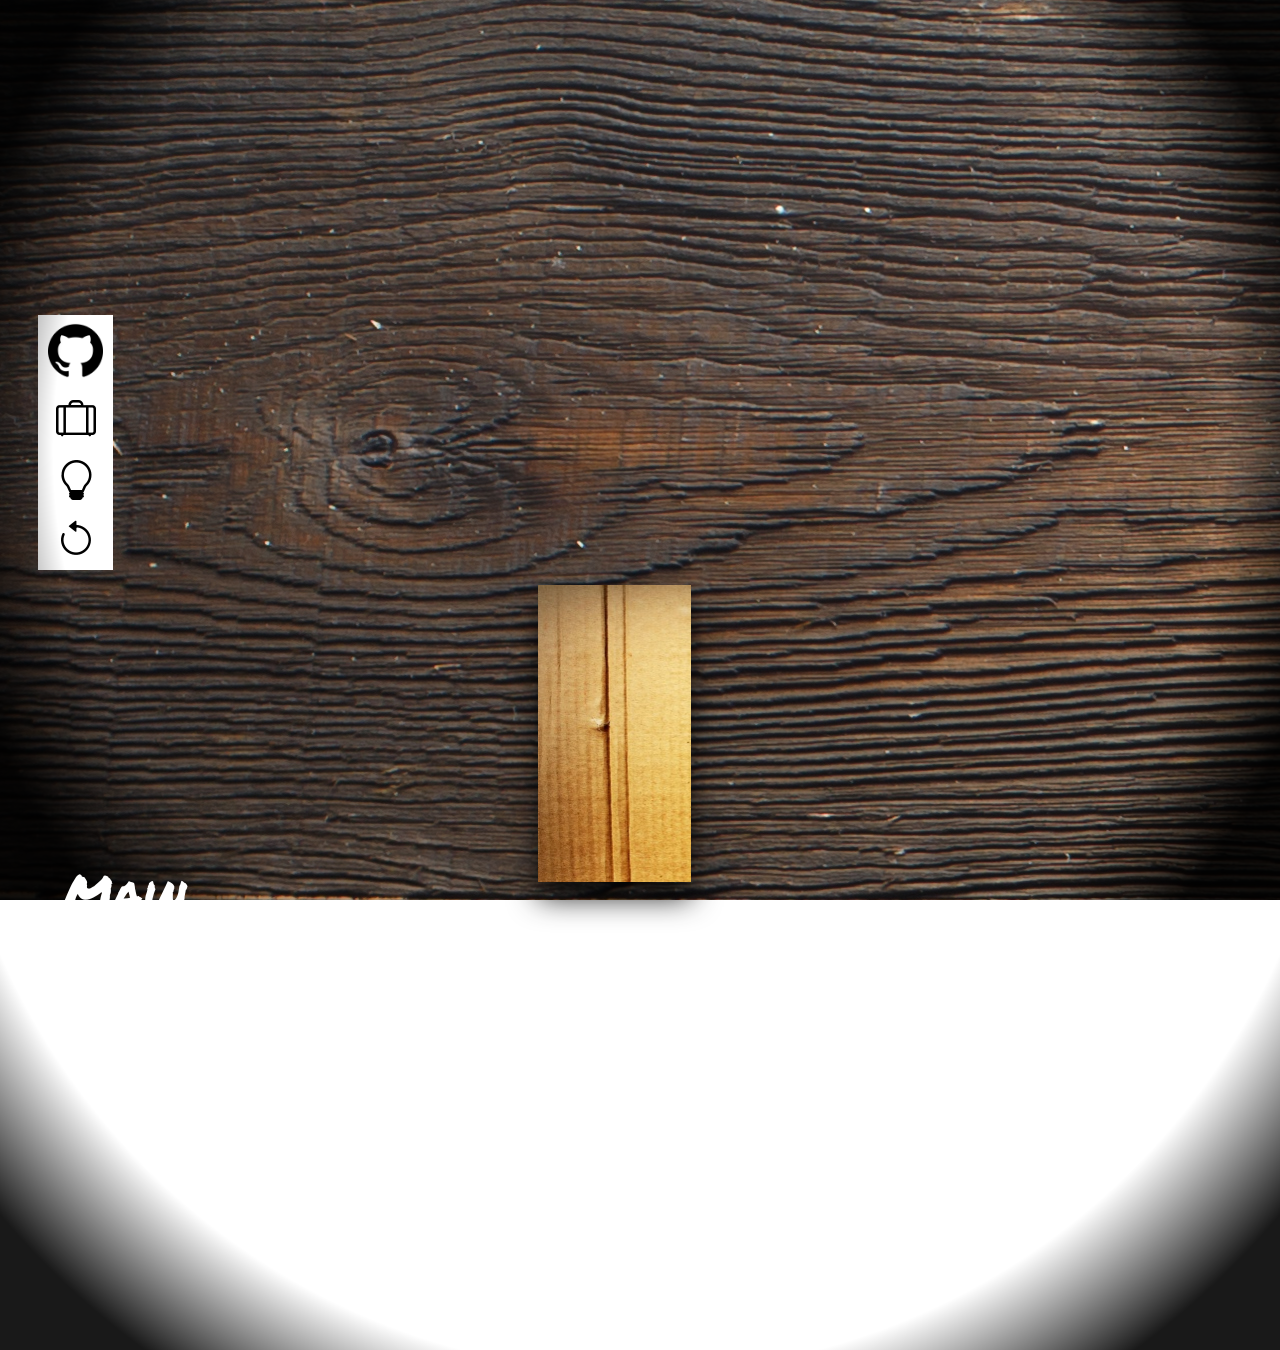
<file: index.html>
<!doctype html>
<html lang="en">

<head>
  <meta charset="UTF-8" />
  <meta name="viewport" content="width=device-width, initial-scale=1.0" />
  <title>Personal Website</title>

  <link rel="stylesheet" href="static/style.css" />
  <link rel="stylesheet" href="https://cdn.jsdelivr.net/npm/bootstrap-icons@1.13.1/font/bootstrap-icons.min.css" />

  <style>
    * {
      box-sizing: border-box;
      margin: 0;
      padding: 0;
    }

    body {
      width: 100vw;
      height: 150vh;
      font-family: Arial, sans-serif;
      user-select: none;
      background-repeat: repeat-y;

      animation: lightsOn 0.5s linear infinite;
      animation-play-state: paused;
      animation-delay: calc(var(--scroll) * -1s);

      animation-iteration-count: 1;
      animation-fill-mode: both;
      overflow-x: clip;
    }
  </style>
</head>

<body>
  <div id="lighting"></div>
  <div id="confirmation-modal" class="hidden">
    <div class="modal-background"></div>
    <div class="modal-window">
      <div class="modal-title">Want to see a trick?</div>
      <div class="modal-choices">
        <button id="github-confirm">Yes</button>
        <button id="popup-close">No</button>
      </div>
    </div>
  </div>
  <div id="table-tracker">
    <span id="table-tracker-text">Main</span>
  </div>
  <div id="main-table" class="table">
    <div class="card main-card hidden">
      <div class="card-inner">
        <div class="card-face">
          <img class="container-image" src="static/images/table/angry.png" />
          <i class="bi bi-arrow-repeat card-function"></i>
        </div>
        <div class="card-face card-back">
          <img class="container-image" src="static/images/table/happy.gif" />
          <i class="bi bi-arrow-repeat card-function"></i>
        </div>
      </div>
    </div>

    <div id="github-card" class="card diagonal main-card hidden">
      <div class="card-inner infinite-spin">
        <div class="card-face card-front">
          <img id="github-image" class="container-image" src="static/images/table/github.png" />
          <i class="bi bi-arrow-repeat card-function"></i>
        </div>
        <div class="card-face card-face card-back">
          <img id="github-image" class="container-image" src="static/images/table/github.png" />
        </div>
      </div>
    </div>

    <div class="card business horizontal main-card hidden">
      <div class="card-inner">
        <div class="card-face business">
          <div class="content content-fill front">
            <span>MC</span>
            <i class="bi bi-arrow-repeat card-function horizontal"></i>
          </div>
        </div>
        <div class="card-face card-back business">
          <div class="content">
            <div class="title-info">
              <div class="name">Michael Cu</div>
              <div class="title contact-info">Software Engineer</div>
              <div id="email" class="email contact-info">
                <button>
                  <i class="bi bi-envelope"></i>michael.sy.cu@gmail.com
                </button>
              </div>
            </div>
          </div>
          <div class="content content-fill draggable-image">
            <i class="bi bi-hand-index-thumb"></i>
          </div>
        </div>
      </div>
    </div>

    <div class="function-buttons">
      <div id="github-button" title="github" class="github-button function">
        <a href="https://github.com/michaelcu">
          <img class="github-image" src="static/images/table/github.png" /></a>
      </div>
      <div id="work-experience-button" class="work-experience-button function">
        <button class="function-button">
          <i class="bi bi-suitcase-lg function-icon"></i>
        </button>
      </div>
      <div id="spotlight-toggle" class="lighting-button function">
        <button class="function-button">
          <i class="bi bi-lightbulb function-icon"></i>
        </button>
      </div>
      <div id="main-reset-button" class="reset-page function">
        <button class="function-button">
          <i class="bi bi-arrow-counterclockwise function-icon"></i>
        </button>
      </div>
    </div>
    <div id="main-card-box" class="card-box"></div>
  </div>
  <div id="work-experience-table" class="table hidden">
    <div id="work-exp-modal" class="hidden">
      <div class="modal-background"></div>
      <div class="modal-window large">
        <div class="modal-title">Placeholder</div>
        <div class="modal-work-title">Software Engineer</div>
        <div class="modal-text"></div>
        <div id="work-exp-modal-close" class="modal-close">
          x
        </div>
      </div>
    </div>

    <div id="cerner" class="card horizontal business work-exp-card hidden">
      <div class="card-inner">
        <div class="card-face card-front">
          <img class="container-image company-logo" src="static/images/table/cerner-logo.png" />
          <i class="bi bi-window card-function horizontal"></i>
        </div>
        <div class="card-face card-back">
          <img class="container-image" src="static/images/table/happy.gif" />
        </div>
      </div>
    </div>
    <div id="oracle-health" class="card horizontal business work-exp-card hidden">
      <div class="card-inner">
        <div class="card-face card-front">
          <img class="container-image company-logo" src="static/images/table/oracle-health-logo.png" />
          <i class="bi bi-window card-function horizontal"></i>
        </div>
        <div class="card-face card-back"></div>
      </div>
    </div>

    <div class="function-buttons">
      <div class="work-experience-button function">
        <button class="function-button">
          <i class="bi bi-suitcase-lg function-icon"></i>
        </button>
      </div>
      <div class="lighting-button function">
        <button class="function-button">
          <i class="bi bi-lightbulb function-icon"></i>
        </button>
      </div>
      <div id="work-exp-reset-button" class="reset-page function">
        <button class="function-button">
          <i class="bi bi-arrow-counterclockwise function-icon"></i>
        </button>
      </div>
    </div>
    <div id="work-exp-card-box" class="card-box"></div>
  </div>
  <script>
    const sleep = (ms) => new Promise((resolve) => setTimeout(resolve, ms));

    // Tables
    const mainTable = document.getElementById("main-table");
    const workExperienceTable = document.getElementById(
      "work-experience-table",
    );

    // Work Exp modal
    const workExpModal = document.getElementById("work-exp-modal");
    const workExpModalClose = document.getElementById("work-exp-modal-close");
    workExpModalClose.addEventListener("pointerdown", () => {
      workExpModal.classList.add("hidden");
    });

    // Main Table Cards
    const cards = document.getElementsByClassName("card");
    const mainCards = document.getElementsByClassName("main-card");

    // Work Experience Table Cards
    const workExpCards = document.getElementsByClassName("work-exp-card");

    const email = document.getElementById("email");
    const githubCard = document.getElementById("github-card");
    const popup = document.getElementById("confirmation-modal");
    const mainCardBox = document.getElementById("main-card-box");
    const workExpCardBox = document.getElementById("work-exp-card-box");

    const lighting = document.getElementById("lighting");

    let isGithubCardClicked = false;
    let currentTable = "Main";

    // Scrolling Lighting Logic
    window.addEventListener(
      "scroll",
      () => {
        console.log(lighting);
        lighting.style.setProperty(
          "--scroll",
          window.pageYOffset /
          (document.body.offsetHeight - window.innerHeight),
        );
      },
      false,
    );

    // Card boxes
    mainCardBox.addEventListener("pointerdown", () => {
      sendOutCards();
    });
    workExpCardBox.addEventListener("pointerdown", () => {
      sendOutCards();
    });

    email.addEventListener("pointerdown", (e) => {
      copyToClipboard(e);
    });

    // Function Buttons
    const githubButton = document.getElementById("github-button");
    const lightingButton = document.getElementById("spotlight-toggle");
    const workExperienceButton = document.getElementById(
      "work-experience-button",
    );
    const tableTrackerText = document.getElementById("table-tracker-text");

    const functionButtons = document.getElementsByClassName("function");

    for (let i = 0; i < functionButtons.length; i++) {
      if (functionButtons[i].classList.contains("github-button")) {
        functionButtons[i].addEventListener("pointerdown", (e) => {
          githubPopup(e.target);
        });
      } else if (functionButtons[i].classList.contains("lighting-button")) {
        functionButtons[i].addEventListener("pointerdown", (e) => {
          if (lighting.classList.contains("full-bright")) {
            lighting.classList.remove("full-bright");
          } else {
            lighting.classList.add("full-bright");
          }
        });
      } else if (
        functionButtons[i].classList.contains("work-experience-button")
      ) {
        functionButtons[i].addEventListener("pointerdown", (e) => {
          tableSwap();
        });
      }
    }

    // Reset Function button
    const mainResetButton = document.getElementById("main-reset-button");
    mainResetButton.addEventListener("pointerdown", () => {
      resetTable();
    });

    const workExpResetButton = document.getElementById(
      "work-exp-reset-button",
    );
    workExpResetButton.addEventListener("pointerdown", () => {
      resetTable();
    });

    // Github Popup
    const popupConfirm = document.getElementById("github-confirm");
    const popupClose = document.getElementById("popup-close");

    popupConfirm.addEventListener("pointerdown", (e) => {
      popup.classList.add("hidden");
      if (isGithubCardClicked) {
        console.log("card clicked");
        flyOut();
      } else {
        openGithub();
      }
      isGithubCardClicked = false;
    });

    popupClose.addEventListener("pointerdown", (e) => {
      popup.classList.add("hidden");
    });

    let dragging = false;
    let currentX = 0;
    let currentY = 0;
    let originalX = 0;
    let originalY = 0;
    for (let i = 0; i < cards.length; i++) {
      let offsetX = 0;
      let offsetY = 0;

      let totalOffsetX = 0;
      let totalOffsetY = 0;

      let startX = 0;
      let startY = 0;

      cards[i].style.transform = "translate(0px)";

      cards[i].addEventListener("pointerdown", (e) => {
        dragging = true;

        originalX = currentX;
        originalY = currentY;
        startX = e.clientX - currentX;
        startY = e.clientY - currentY;

        cards[i].style.transform = `translate(${startX}, ${startY})`;
        cards[i].setPointerCapture(e.pointerId);
      });

      cards[i].addEventListener("pointermove", (e) => {
        if (!dragging) return;
        cards[i].classList.add("is-dragging");
        currentX = e.clientX - startX;
        currentY = e.clientY - startY;
        cards[i].style.transform = `translate(${currentX}px, ${currentY}px)`;
      });

      cards[i].addEventListener("pointerup", (e) => {
        dragging = false;
        e.target.classList.remove("is-dragging");
        startX = e.clientX;
        startY = e.clientY;

        // User Clicked
        if (calcClickTrigger(e, startX, startY)) {
          if (e.target.classList.contains("work-exp-card")) {
            workExpModalController(e.currentTarget);
          } else if (e.target.classList.contains("business")) {
            flipCardOnce(e.target.children[0]);
          } else if (e.target.classList.contains("diagonal")) {
            isGithubCardClicked = true;
            githubPopup();
          } else {
            flipCard(e.target.children[0]);
          }
        }
        stopDraggingCard(e, dragging);
      });
      cards[i].addEventListener("pointercancel", stopDraggingCard);
    }

    function calcClickTrigger(e, startX, startY) {
      return Math.abs(currentX - originalX + currentY - originalY) < 100;
    }

    function stopDraggingCard(e, isDragging) {
      isDragging = false;
      e.target.classList.remove("is-dragging");

      if (e.target.hasPointerCapture(e.pointerId)) {
        e.target.releasePointerCapture(e.pointerId);
      }
    }

    function flipCard(e) {
      e.classList.toggle("is-flipped");
    }

    function flipCardOnce(e) {
      e.classList.add("is-flipped");
    }

    function openGithub() {
      window.open("https://github.com/michaelcu", "_blank", "noopener");
    }

    async function flyOut() {
      if (!githubCard.classList.contains("fly-out")) {
        githubCard.classList.add("fly-out");
        await sleep(1000);
        openGithub();
        githubCard.classList.add("hidden");
      }
    }

    function githubPopup() {
      popup.classList.remove("hidden");
    }

    function tableSwap() {
      if (currentTable !== "Main") {
        mainTable.classList.remove("hidden");
        workExperienceTable.classList.add("hidden");
        currentTable = "Main";
        tableTrackerText.textContent = currentTable;
      } else if (currentTable === "Main") {
        mainTable.classList.add("hidden");
        workExperienceTable.classList.remove("hidden");
        currentTable = "Work Experience";
        tableTrackerText.textContent = currentTable;
      }
    }

    function copyToClipboard(e) {
      var text = "";

      if (e.currentTarget.id === "email") {
        text = "michael.sy.cu@gmail.com";
      }
      try {
        if (text) {
          navigator.clipboard.writeText(text);
          console.log("Text successfully copied to clipboard!");
        } else {
          return;
        }
      } catch (err) {
        console.error("Failed to copy text: ", err);
      }
    }

    async function sendOutCards() {
      var newX = 0;
      if (currentTable === "Main") {
        for (let i = 0; i < mainCards.length; i++) {
          newX = -500 + i * 500;
          mainCards[i].classList.remove("hidden");
          mainCards[i].classList.add("deal");
          mainCards[i].animate(
            [
              {
                left: mainCards[i].style.left || "45%",
                top: mainCards[i].style.top || "65%",
              },
              { left: `${70 - i * 25 + "%"}`, top: "15%" },
            ],
            {
              duration: 500,
              easing: "ease-out",
              fill: "forwards",
            },
          );
          await sleep(200);
          mainCards[i].classList.remove("deal");
        }
        mainCardBox.classList.add("hidden");
      } else if (currentTable === "Work Experience") {
        for (let i = 0; i < workExpCards.length; i++) {
          workExpCards[i].classList.remove("hidden");
          workExpCards[i].classList.add("deal");
          workExpCards[i].animate(
            [
              {
                left: workExpCards[i].style.left || "45%",
                top: workExpCards[i].style.top || "65%",
              },
              { left: `${70 - i * 25 + "%"}`, top: "15%" },
            ],
            {
              duration: 500,
              easing: "ease-out",
              fill: "forwards",
            },
          );
          await sleep(200);
          workExpCards[i].classList.remove("deal");
        }
        workExpCardBox.classList.add("hidden");
      }
    }

    function resetTable() {
      if (currentTable === "Main") {
        for (let i = 0; i < cards.length; i++) {
          mainCards[i].classList.add("hidden");
          mainCards[i].children[0].classList.remove("is-flipped");
          mainCardBox.classList.remove("hidden");
        }
      } else if (currentTable === "Work Experience") {
        for (let i = 0; i < workExpCards.length; i++) {
          workExpCards[i].classList.add("hidden");
          workExpCards[i].children[0].classList.remove("is-flipped");
          workExpCardBox.classList.remove("hidden");
        }
      }
    }

    function workExpModalController(e) {
      if (e.id === "cerner") {
        setModalContent(e, "cerner");
        workExpModal.classList.remove("hidden");
      } else if (e.id === "oracle-health") {
        setModalContent(e, "oracle-health");
        workExpModal.classList.remove("hidden");
      }
    }

    function setModalContent(e, cardName) {
      if (cardName === "cerner") {
        workExpModal.classList.add("cerner");
        workExpModal.classList.remove("oracle-health");
        workExpModal.getElementsByClassName("modal-title")[0].textContent =
          "Cerner";
        workExpModal.getElementsByClassName("modal-text")[0].textContent =
          "Developed and maintained software applications for hospital analytics.\n\nUsed RESTFUL APIs to query data from health database for use in analytic data for Physicians and Nurses.\n\nResponsible for deployment and release of live software";
      } else if (cardName === "oracle-health") {
        workExpModal.classList.remove("cerner");
        workExpModal.classList.add("oracle-health");
        workExpModal.getElementsByClassName("modal-title")[0].textContent =
          "Oracle Health";
        workExpModal.getElementsByClassName("modal-text")[0].textContent =
          "Developed and maintained software applications for hospital analytics.\n\nDeveloped software application for executive-facing hospital analytics.\n\nResponsible for deployment and release of live software";
      }
    }
  </script>
</body>

</html>
</file>
<file: static/style.css>
#mydivheader {
  padding: 10px;
  cursor: move;
  z-index: 10;
  background-color: #2196F3;
  color: #fff;
}

.table{
  width:100%;
  height:100%;
  position:fixed;
}

#main-table{
  background: url("images/table/table-texture.jpg");
}

#work-experience-table{
  background: url("images/table/table-texture-2.jpg");
}

.hidden{
  display:none;
}

#table-tracker{
  position:fixed;
  height:5%;
  width:20%;
  top: 95%;
  left: 5%;
  z-index: 2;
  font-family: 'permanent-marker';
  font-size: 50px;
  color:white;
}

.card-box{
  position:fixed;
  z-index: 2;
  color: white;
  height: 33%;
  width: 12%;
  top: 65%;
  left: 42%;
  background: brown;
  cursor: pointer;
  filter: drop-shadow(0 15px 15px rgba(0, 0, 0, 0.9));
}

.card-box .open{
  display:none;
}

#main-card-box{
  background: url("images/table/cardboard-texture-1.jpg");
} 

#work-exp-card-box{
  background: url("images/table/cardboard-texture-2.jpg");
}

/* Card CSS */
.card {
  position: absolute;
  width: 250px;
  height: 400px;
  border-radius: 25px;
  cursor: pointer;
  top: 65%;
  left: 42%;
  transition: box-shadow 0.15s ease;
  perspective: 5000px;
  filter: drop-shadow(0 15px 15px rgba(0, 0, 0, 0.9));
  /* box-shadow: 0 10px 24px rgba(0, 0, 0, 0.3); */
}

/* .card:hover{
  animation: wobble .5s linear infinite;
} */

.card.horizontal {
  width: 400px;
  height: 250px;
}

.card.horizontal.is-dragging{
  width: 425px;
  height: 275px;
  filter: drop-shadow(0 40px 40px rgba(0, 0, 0, .1));
}

.card.diagonal {
  transform: rotate(25deg);
}

.card.is-dragging {
  cursor: grabbing;
  width: 275px;
  height: 425px;
  filter: drop-shadow(0 40px 40px rgba(0, 0, 0, .1));
}

.card.fly-out{
  background: none;
  animation: flyoutClick 2s ease;
}

.card.deal{
  /* transition: transform 0.5s ease-out;  */
  transition: transform 0.5s ease-out;
}

@keyframes sendOut {
  0% {
    top: 65%
  }
  100% {
    /* Rotates a full 360 degrees on multiple axes for a true 3D look */
    transform: rotateX(0deg) rotateY(360deg) rotateZ(0deg);
  }
}

.card-function{
  width: 10%;
  height: 10%;
  position: absolute;
  color: white;
  bottom: 5%;
  right: 15%;
  font-size: 50px;
}

.card-function.horizontal{
  bottom: 25%;
  right: 5%;
}

.card-inner {
  position: relative;
  width: 100%;
  height: 100%;
  text-align: center;
  transform-style: preserve-3d;
  transition: 0.6s allow-discrete;
}

.card-inner.is-flipped {
  transform: rotateY(180deg) rotate(180deg);
}

.card-inner.infinite-spin{
    animation: spin3d 2s linear infinite;
}

@keyframes spin3d {
  0% {
    transform: rotateX(0deg) rotateY(0deg) rotateZ(0deg);
  }
  100% {
    /* Rotates a full 360 degrees on multiple axes for a true 3D look */
    transform: rotateX(0deg) rotateY(360deg) rotateZ(0deg);
  }
}

@keyframes wobble{
  0% {transform: rotate(2deg);}
  50% {
    transform: rotate(0deg);
  }
  100% {
    transform: rotate(2deg);
  }
}

.card-face {
  position: absolute;
  width: 100%;
  height: 100%;
  border-radius: 25px;
  -webkit-backface-visibility: hidden; /* Safari */
  backface-visibility: hidden;
}

.card-front{
  background: white;
  display: flex;
  justify-content: center;
  align-items: center;
}

.card-back {
  background: white;
  transform: rotateY(180deg) rotate(180deg);
}

.card-back {
  text-align: left;
  display: flex;
  align-items: center;
  justify-content: center;
  img {
    width:100%;
    height:100%;
  }

  button{
    border:0;
    background:none;
    padding:2px;
  }
} 

.card-back.contact-info{
  font-size: 15px;
}

/* Business Card CSS */

.card.business {
  font-family: "metal";
  font-size: 40px;
  border-radius: 5px;
}

.card-face.business {
  border-radius: 5px;
}

.container-image{
  border-radius: 5px;
  pointer-events: none;
  width: 100%;
  height: 100%;
}

.company-logo{
  height:50%;
  width:auto;
}

.content.front{
  color: white;
  display: flex;
  justify-content: center;
  align-items: center;
  font-family: "metal";
  font-size: 100px;
}

.card-back.business{
  display:flex;
  flex-direction: row;
  transform: rotateY(180deg) rotate(180deg);
}

.card-back.business{
  .content {
    flex: 1 0 50%;
    height: 100%;
  }
  img {
    pointer-events: none;
  }
}

.content.content-fill{
  background: black;
  width: 100%;
  height: 100%;
  border-radius: 0px 5px 5px 0px;
}

.title-info{
  padding:10px;
  height: 100%;
  width: 100%;
}

.title{
  border-bottom: 1px solid black;
  font-size: 20px;
  margin-top: -30px;
}

#email{
  button{
    cursor: copy;
  }
}

.contact-info{
  font-size: 17px;
  button {
    margin-top: 55px;
    i {
      padding-right: 5px;
    }
    
  }
}

.draggable-image i {
  left: 85%;
  top: 70%;
  position: absolute;
  color: white;
}

/* Github Card */

@keyframes flyoutClick{
  0% {translate:0px 0px;}
  25% {translate:0px 500px;}
  100% {translate:0px -5000px;}
}
#github-image{
  width: 80%;
  height: auto;
}

/* Lighting */

#lighting {
  width: 100%;
  height: 100%;
  position:fixed;
  pointer-events: none;
  z-index: 1;

  animation: lightsOn .5s linear infinite;
  animation-play-state: paused;
  animation-delay: calc(var(--scroll) * -1s);

  animation-iteration-count: 1;
  animation-fill-mode: both;
}

#lighting.full-bright{
  animation: none;
}

@keyframes lightsOn {
  0%{
    background: radial-gradient(circle, rgba(0, 0, 0, 1) 0%, rgba(0, 0, 0, 1) 20%, rgba(0, 0, 0, 1) 75%, rgba(0, 0, 0, 1) 90%);
  }
  25%{
    background: radial-gradient(circle, rgba(0, 0, 0, .75) 0%, rgba(0, 0, 0, .75) 20%, rgba(0, 0, 0, .75) 75%, rgba(0, 0, 0, .9) 90%);
  }
  70%{
    background: radial-gradient(circle, rgba(0, 0, 0, .5) 0%, rgba(0, 0, 0, .5) 20%, rgba(0, 0, 0, .5) 75%, rgba(0, 0, 0, .9) 90%);
  }
  90%{
    background: radial-gradient(circle, rgba(0, 0, 0, .25) 0%, rgba(0, 0, 0, .25) 20%, rgba(0, 0, 0, .25) 75%, rgba(0, 0, 0, .9) 90%);
  }
  100%{
    background: radial-gradient(circle, rgba(0, 0, 0, 0) 0%, rgba(0, 0, 0, 0) 20%, rgba(0, 0, 0, 0) 75%, rgba(0, 0, 0, .9) 90%);
  }
}

/* Function Buttons */
.function-buttons{
  display:flex;
  flex-direction: column;
  top: 35%;
  left: 3%;
  background:none;
  position:relative;
  width:10%;
  height:20%;
}

.function{
  display:flex;
  align-items: center;
  justify-content: center;
  width:75px;
  height:75px;
  flex:1 0 25%;
  padding:10px;
  background:white;
  color:black;
  cursor: pointer;
}

.github-image{
  width:100%;
  height:100%;
}

.function-button{
  background:none;
  border:none;
  cursor:pointer;
}

.function-icon{
  display: flex;
  text-align: center;
  justify-content: center;
  font-size: 40px;
}

/* Confirmation Pop-up */
#confirmation-modal{
  position: fixed;
  width:100%;
  height:100%;
  z-index:2;
  border-radius: 5px;
}

.modal-background{
  background:black;
  opacity: 50%;
  position:absolute;
  width:100%;
  height:100%;
  z-index:1;
}

.modal-window{
  display:flex;
  flex-direction: column;
  width:30%;
  height:40%;
  top: 30%;
  left: 35%;
  position: fixed;
  background: white;
  justify-content: center;
  align-items: center;
  z-index:2;
}

.modal-window.large{
  width: 70%;
  height: 70%;
  top: 15%;
  left: 15%;
  border-radius: 15px;
}

.modal-title{
  font-family: 'permanent-marker';
  font-size:65px;
}

.modal-work-title{
  font-family: 'permanent-marker';
  font-size:65px;
  padding-bottom: 50px;
  color:black;
}

.oracle-health{
  color:#c94534;
}

.cerner{
  color:#017cbf;
}

.modal-text{
  font-family: 'permanent-marker';
  font-size:35px;
  width: 80%;
  white-space: pre-line;
  color:black;
}

.modal-text.work-exp{
  font-size: 20px;
  overflow-y: auto;
}

.modal-choices{
  button{
    font-family: 'permanent-marker';
    font-size:40px;
    padding:80px;
    background:none;
    border:none;
    cursor: pointer;
  }
}

.modal-close{
  position:absolute;
  top: 0%;
  left: 95%;
  font-size: 40px;
  font-family: "permanent-marker";
  cursor: pointer;
  button{
    font-family: 'permanent-marker';
    font-size:40px;
    padding:80px;
    background:none;
    border:none;
    cursor: pointer;
  }
  
}

/* Fonts */

@font-face {
  font-family: 'permanent-marker';
  src: url("fonts/PermanentMarker-Regular.ttf");
}

@font-face {
  font-family: 'metal';
  src: url("fonts/Metal-Regular.ttf");
}
</file>
